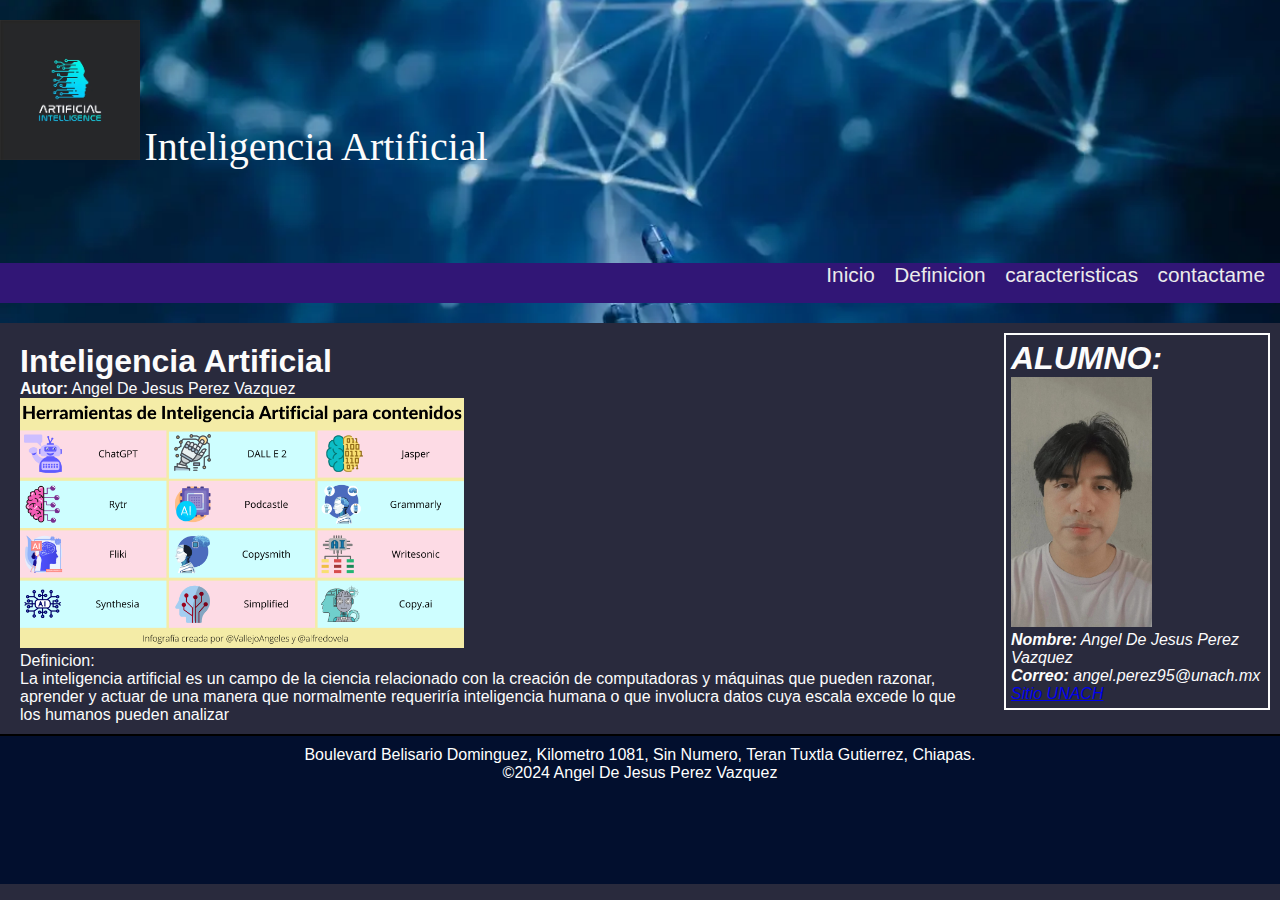
<file: index.html>
<!DOCTYPE html>
<html lang="en">
    <head>
        <meta charset="UTF-8">
        <meta name="viewport" content="width=device-width,initial-scale=1.0">
        <link rel="stylesheet" href="css/style.css">
        <title>Inteligencia Artificial</title>
    </head>
    <body>
        <header> <!--encabezado-->
            <div id="Inteligencia Artificial">
                 <img src="imagenes/logo.png" alt="mi logo" id="logo"/>
                 <h1>Inteligencia Artificial</h1>
            </div>
            <nav> <!--menu-->
                <ul>
                    <li><a href="index.html">Inicio</a></li>
                    <li><a href="definicion.html">Definicion</a></li>
                    <li><a href="caracteristicas.html">caracteristicas</a></li>
                    <li><a href="contactame.html">contactame</a></li>
                </ul>
            </nav>
        </header>

        <article>
            <section>
                   <h1>Inteligencia Artificial</h1>
                   <p><strong>Autor:</strong> Angel De Jesus Perez Vazquez</p>
                   <div>
                    <img src="imagenes/contenido.jpg">
                    <p><span>Definicion:</span></p>
                   </div>
                   <p>
                    La inteligencia artificial es un campo de la ciencia relacionado con la creación de computadoras y máquinas que pueden razonar, 
                    aprender y actuar de una manera que normalmente requeriría inteligencia humana o que involucra datos cuya escala excede lo que los humanos 
                    pueden analizar
                   </p>
            </section>
            <aside>
                <h1>ALUMNO:</h1>
                <p id="alumnoperfil"><img src="imagenes/perfil.jpg" alt="perfil" /></p>
                <p><strong>Nombre:</strong> Angel De Jesus Perez Vazquez</p>
                <p><strong>Correo:</strong> angel.perez95@unach.mx</p>
                <p><a href="https://www.unach.mx/">Sitio UNACH</a></p>
            </aside>
        </article>
        <footer> <!--pie de pagina-->
            <p>Boulevard Belisario Dominguez, Kilometro 1081, Sin Numero, Teran Tuxtla Gutierrez, Chiapas.</p>
            <p>&copy;2024 Angel De Jesus Perez Vazquez<p></p>
        </footer>
    </body>
</html>
</file>
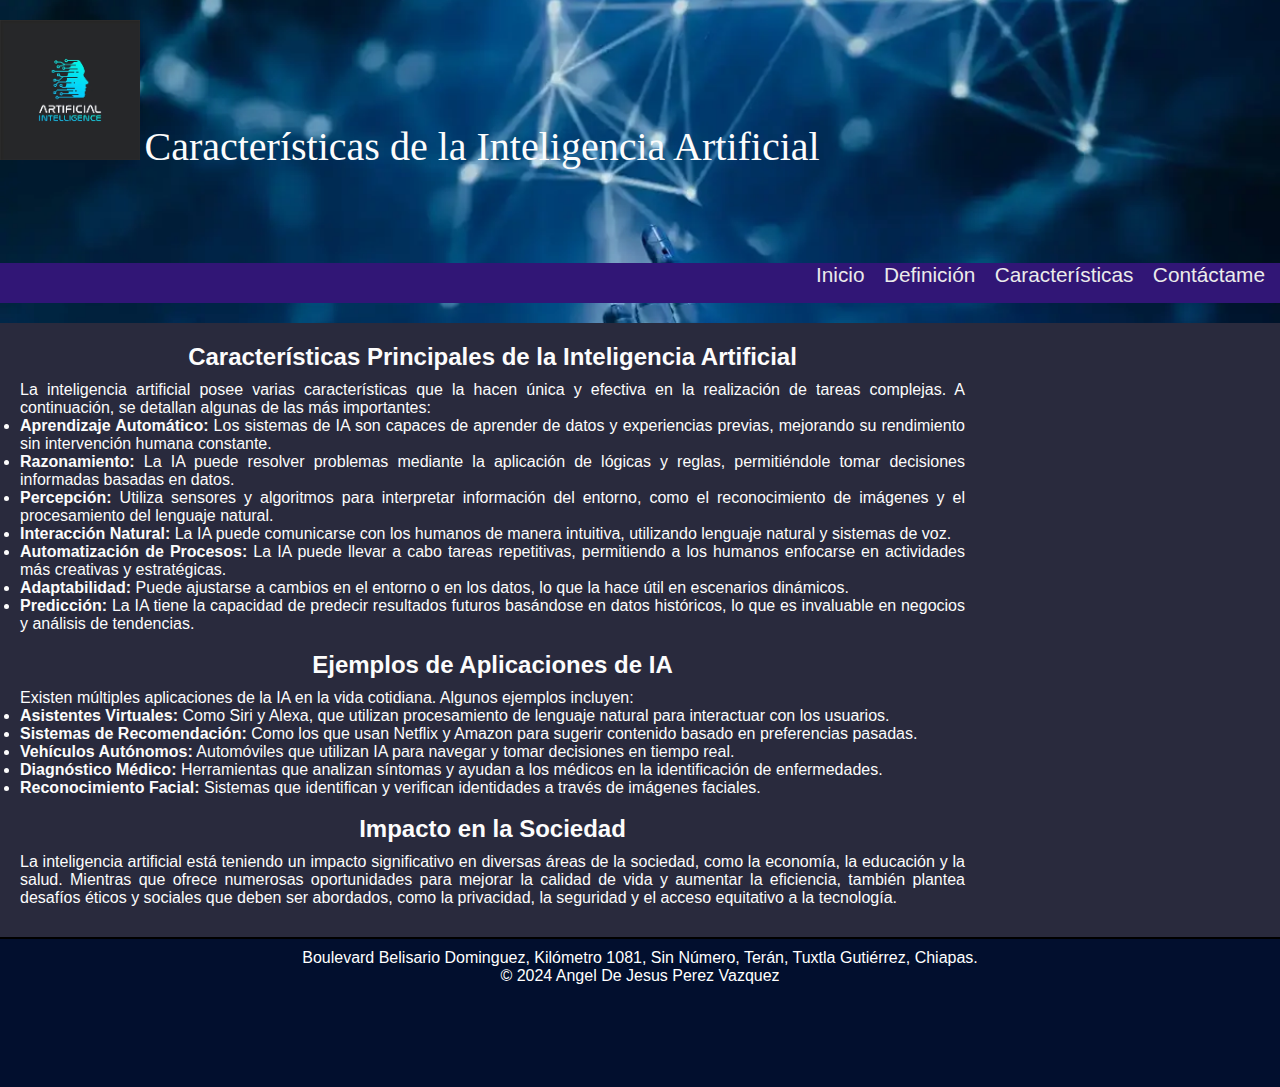
<file: caracteristicas.html>
<!DOCTYPE html>
<html lang="en">
<head>
    <meta charset="UTF-8">
    <meta name="viewport" content="width=device-width, initial-scale=1.0">
    <link rel="stylesheet" href="css/style.css">
    <title>Características de la Inteligencia Artificial</title>
    <style>
        section {
            text-align: justify; 
            margin-bottom: 20px; 
        }
        h2 {
            text-align: center; 
            margin-bottom: 10px; 
        }
    </style>
</head>
<body>
    <header>
        <div id="InteligenciaArtificial">
            <img src="imagenes/logo.png" alt="Logo" id="logo"/>
            <h1>Características de la Inteligencia Artificial</h1>
        </div>
        <nav>
            <ul>
                <li><a href="index.html">Inicio</a></li>
                <li><a href="definicion.html">Definición</a></li>
                <li><a href="caracteristicas.html">Características</a></li>
                <li><a href="contactame.html">Contáctame</a></li>
            </ul>
        </nav>
    </header>

    <article>
        <section>
            <h2>Características Principales de la Inteligencia Artificial</h2>
            <p>
                La inteligencia artificial posee varias características que la hacen única y efectiva en la realización de tareas complejas. A continuación, se detallan algunas de las más importantes:
            </p>
            <ul>
                <li><strong>Aprendizaje Automático:</strong> Los sistemas de IA son capaces de aprender de datos y experiencias previas, mejorando su rendimiento sin intervención humana constante.</li>
                <li><strong>Razonamiento:</strong> La IA puede resolver problemas mediante la aplicación de lógicas y reglas, permitiéndole tomar decisiones informadas basadas en datos.</li>
                <li><strong>Percepción:</strong> Utiliza sensores y algoritmos para interpretar información del entorno, como el reconocimiento de imágenes y el procesamiento del lenguaje natural.</li>
                <li><strong>Interacción Natural:</strong> La IA puede comunicarse con los humanos de manera intuitiva, utilizando lenguaje natural y sistemas de voz.</li>
                <li><strong>Automatización de Procesos:</strong> La IA puede llevar a cabo tareas repetitivas, permitiendo a los humanos enfocarse en actividades más creativas y estratégicas.</li>
                <li><strong>Adaptabilidad:</strong> Puede ajustarse a cambios en el entorno o en los datos, lo que la hace útil en escenarios dinámicos.</li>
                <li><strong>Predicción:</strong> La IA tiene la capacidad de predecir resultados futuros basándose en datos históricos, lo que es invaluable en negocios y análisis de tendencias.</li>
            </ul>
            <br>
            <h2>Ejemplos de Aplicaciones de IA</h2>
            <p>
                Existen múltiples aplicaciones de la IA en la vida cotidiana. Algunos ejemplos incluyen:
            </p>
            <ul>
                <li><strong>Asistentes Virtuales:</strong> Como Siri y Alexa, que utilizan procesamiento de lenguaje natural para interactuar con los usuarios.</li>
                <li><strong>Sistemas de Recomendación:</strong> Como los que usan Netflix y Amazon para sugerir contenido basado en preferencias pasadas.</li>
                <li><strong>Vehículos Autónomos:</strong> Automóviles que utilizan IA para navegar y tomar decisiones en tiempo real.</li>
                <li><strong>Diagnóstico Médico:</strong> Herramientas que analizan síntomas y ayudan a los médicos en la identificación de enfermedades.</li>
                <li><strong>Reconocimiento Facial:</strong> Sistemas que identifican y verifican identidades a través de imágenes faciales.</li>
            </ul>
            <br>
            <h2>Impacto en la Sociedad</h2>
            <p>
                La inteligencia artificial está teniendo un impacto significativo en diversas áreas de la sociedad, como la economía, la educación y la salud. Mientras que ofrece numerosas oportunidades para mejorar la calidad de vida y aumentar la eficiencia, también plantea desafíos éticos y sociales que deben ser abordados, como la privacidad, la seguridad y el acceso equitativo a la tecnología.
            </p>
        </section>
    </article>

    <footer>
        <p>Boulevard Belisario Dominguez, Kilómetro 1081, Sin Número, Terán, Tuxtla Gutiérrez, Chiapas.</p>
        <p>&copy; 2024 Angel De Jesus Perez Vazquez</p>
    </footer>
</body>
</html>
</file>
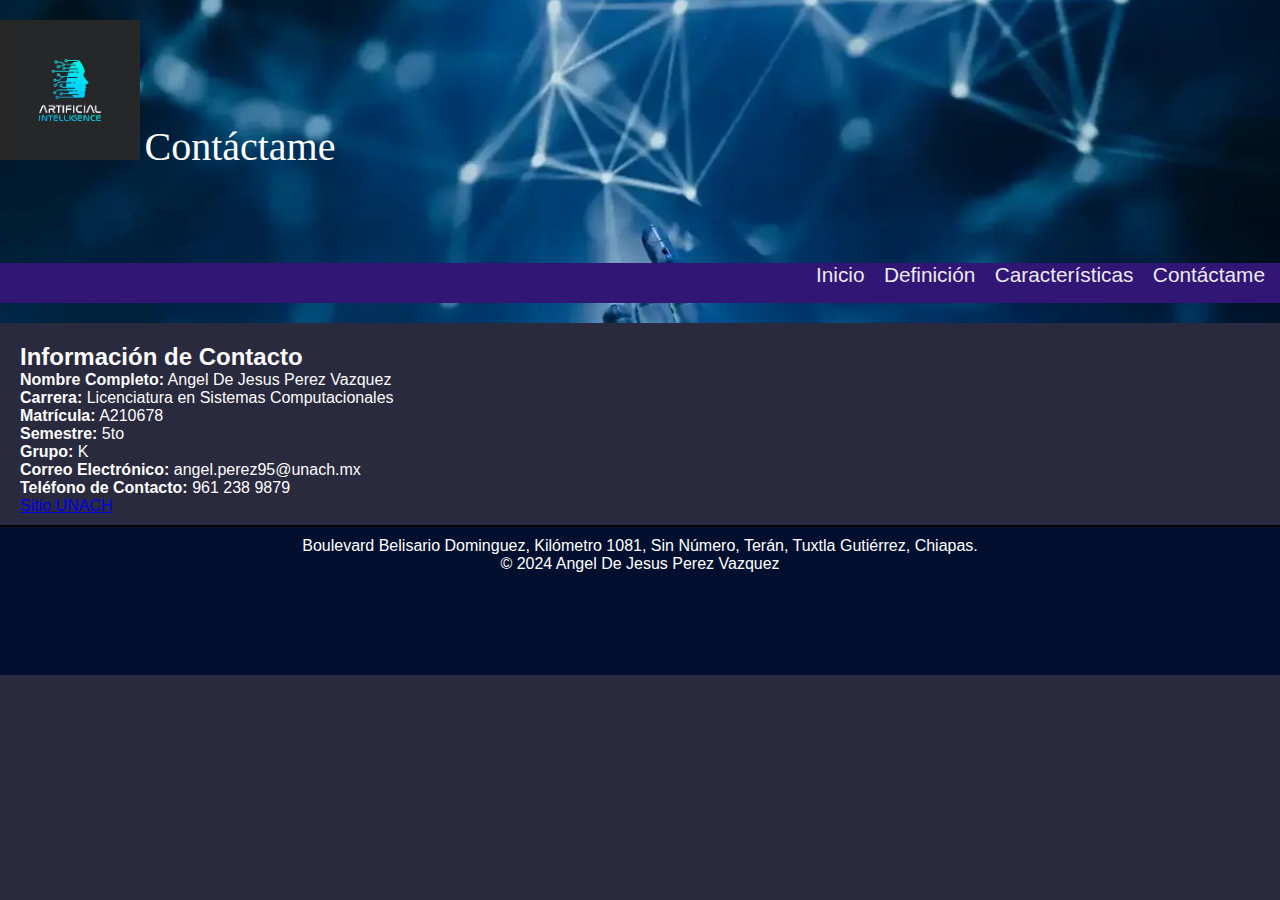
<file: contactame.html>
<!DOCTYPE html>
<html lang="en">
<head>
    <meta charset="UTF-8">
    <meta name="viewport" content="width=device-width, initial-scale=1.0">
    <link rel="stylesheet" href="css/style.css">
    <title>Contáctame</title>
</head>
<body>
    <header>
        <div id="InteligenciaArtificial">
            <img src="imagenes/logo.png" alt="Logo" id="logo"/>
            <h1>Contáctame</h1>
        </div>
        <nav>
            <ul>
                <li><a href="index.html">Inicio</a></li>
                <li><a href="definicion.html">Definición</a></li>
                <li><a href="caracteristicas.html">Características</a></li>
                <li><a href="contactame.html">Contáctame</a></li>
            </ul>
        </nav>
    </header>

    <article>
        <section>
            <h2>Información de Contacto</h2>
            <p><strong>Nombre Completo:</strong> Angel De Jesus Perez Vazquez</p>
            <p><strong>Carrera:</strong> Licenciatura en Sistemas Computacionales</p>
            <p><strong>Matrícula:</strong> A210678</p>
            <p><strong>Semestre:</strong> 5to</p>
            <p><strong>Grupo:</strong> K</p>
            <p><strong>Correo Electrónico:</strong> angel.perez95@unach.mx</p>
            <p><strong>Teléfono de Contacto:</strong> 961 238 9879</p>
            <p><a href="https://www.unach.mx/">Sitio UNACH</a></p>
        </section>
    </article>

    <footer>
        <p>Boulevard Belisario Dominguez, Kilómetro 1081, Sin Número, Terán, Tuxtla Gutiérrez, Chiapas.</p>
        <p>&copy; 2024 Angel De Jesus Perez Vazquez</p>
    </footer>
</body>
</html>
</file>
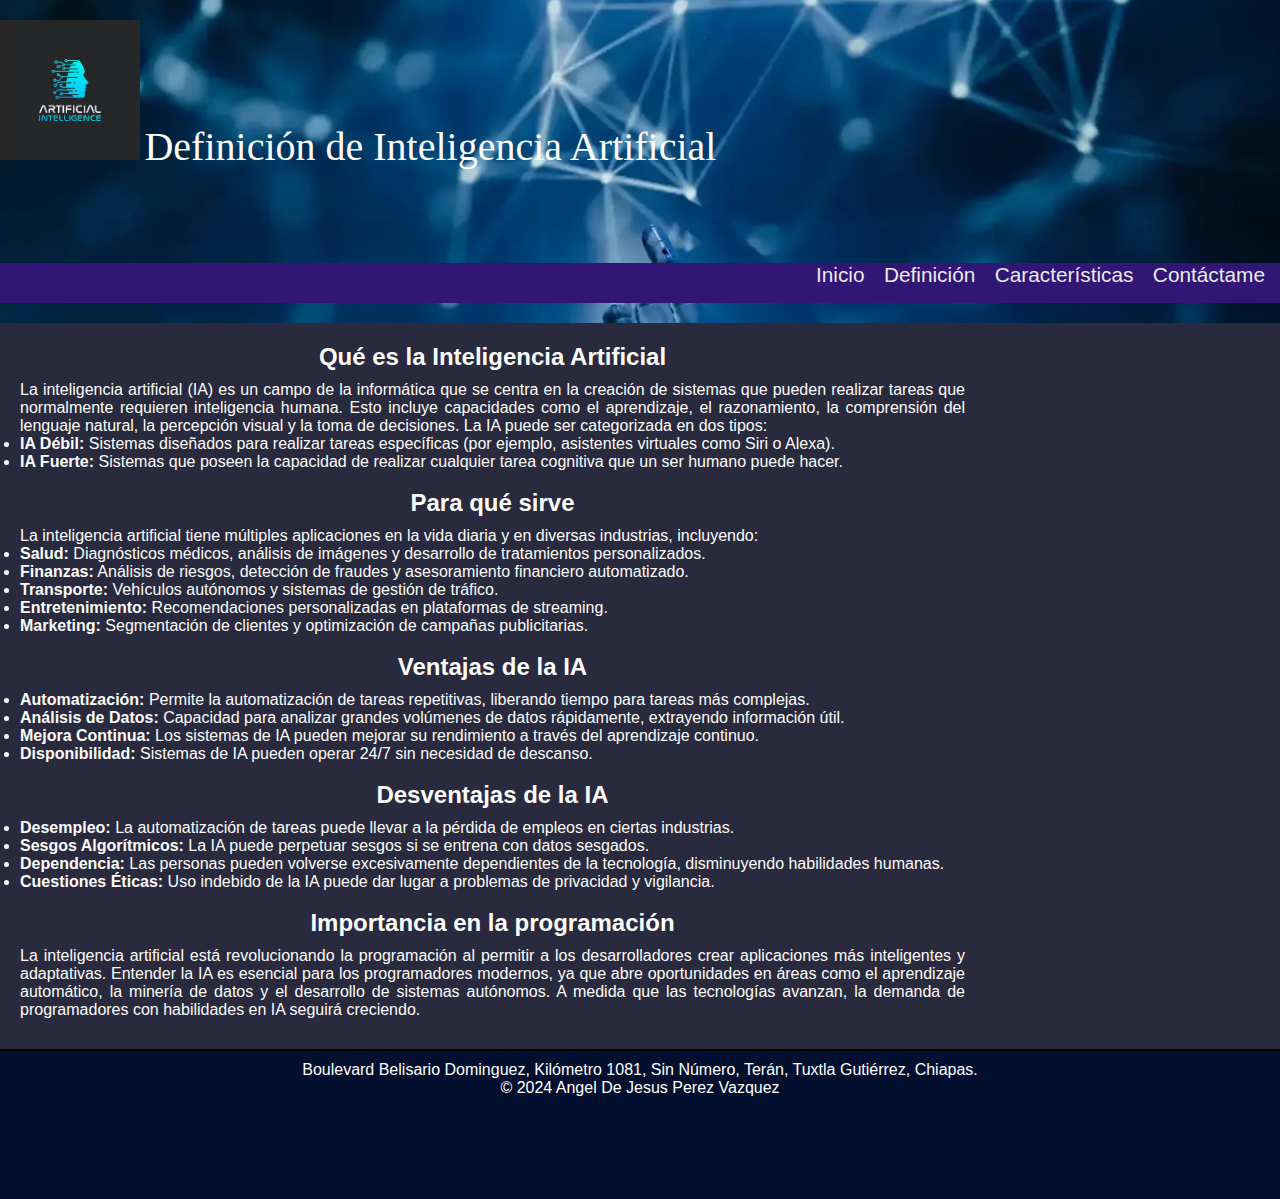
<file: definicion.html>
<!DOCTYPE html>
<html lang="en">
<head>
    <meta charset="UTF-8">
    <meta name="viewport" content="width=device-width, initial-scale=1.0">
    <link rel="stylesheet" href="css/style.css">
    <title>Definición de Inteligencia Artificial</title>
    <style>
        section {
            text-align: justify; 
            margin-bottom: 20px; 
        }
        h2 {
            text-align: center; 
            margin-bottom: 10px; 
        }
    </style>
</head>
<body>
    <header>
        <div id="InteligenciaArtificial">
            <img src="imagenes/logo.png" alt="Logo" id="logo"/>
            <h1>Definición de Inteligencia Artificial</h1>
        </div>
        <nav>
            <ul>
                <li><a href="index.html">Inicio</a></li>
                <li><a href="definicion.html">Definición</a></li>
                <li><a href="caracteristicas.html">Características</a></li>
                <li><a href="contactame.html">Contáctame</a></li>
            </ul>
        </nav>
    </header>

    <article>
        <section>
            <h2>Qué es la Inteligencia Artificial</h2>
            <p>
                La inteligencia artificial (IA) es un campo de la informática que se centra en la creación de sistemas que pueden realizar tareas que normalmente requieren inteligencia humana. Esto incluye capacidades como el aprendizaje, el razonamiento, la comprensión del lenguaje natural, la percepción visual y la toma de decisiones. La IA puede ser categorizada en dos tipos: 
            </p>
            <ul>
                <li><strong>IA Débil:</strong> Sistemas diseñados para realizar tareas específicas (por ejemplo, asistentes virtuales como Siri o Alexa).</li>
                <li><strong>IA Fuerte:</strong> Sistemas que poseen la capacidad de realizar cualquier tarea cognitiva que un ser humano puede hacer.</li>
            </ul>
            <br>
            <h2>Para qué sirve</h2>
            <p>
                La inteligencia artificial tiene múltiples aplicaciones en la vida diaria y en diversas industrias, incluyendo:
            </p>
            <ul>
                <li><strong>Salud:</strong> Diagnósticos médicos, análisis de imágenes y desarrollo de tratamientos personalizados.</li>
                <li><strong>Finanzas:</strong> Análisis de riesgos, detección de fraudes y asesoramiento financiero automatizado.</li>
                <li><strong>Transporte:</strong> Vehículos autónomos y sistemas de gestión de tráfico.</li>
                <li><strong>Entretenimiento:</strong> Recomendaciones personalizadas en plataformas de streaming.</li>
                <li><strong>Marketing:</strong> Segmentación de clientes y optimización de campañas publicitarias.</li>
            </ul>
            <br>
            <h2>Ventajas de la IA</h2>
            <ul>
                <li><strong>Automatización:</strong> Permite la automatización de tareas repetitivas, liberando tiempo para tareas más complejas.</li>
                <li><strong>Análisis de Datos:</strong> Capacidad para analizar grandes volúmenes de datos rápidamente, extrayendo información útil.</li>
                <li><strong>Mejora Continua:</strong> Los sistemas de IA pueden mejorar su rendimiento a través del aprendizaje continuo.</li>
                <li><strong>Disponibilidad:</strong> Sistemas de IA pueden operar 24/7 sin necesidad de descanso.</li>
            </ul>
             <br>
            <h2>Desventajas de la IA</h2>
            <ul>
                <li><strong>Desempleo:</strong> La automatización de tareas puede llevar a la pérdida de empleos en ciertas industrias.</li>
                <li><strong>Sesgos Algorítmicos:</strong> La IA puede perpetuar sesgos si se entrena con datos sesgados.</li>
                <li><strong>Dependencia:</strong> Las personas pueden volverse excesivamente dependientes de la tecnología, disminuyendo habilidades humanas.</li>
                <li><strong>Cuestiones Éticas:</strong> Uso indebido de la IA puede dar lugar a problemas de privacidad y vigilancia.</li>
            </ul>
            <br>
            <h2>Importancia en la programación</h2>
            <p>
                La inteligencia artificial está revolucionando la programación al permitir a los desarrolladores crear aplicaciones más inteligentes y adaptativas. Entender la IA es esencial para los programadores modernos, ya que abre oportunidades en áreas como el aprendizaje automático, la minería de datos y el desarrollo de sistemas autónomos. A medida que las tecnologías avanzan, la demanda de programadores con habilidades en IA seguirá creciendo.
            </p>
        </section>
    </article>

    <footer>
        <p>Boulevard Belisario Dominguez, Kilómetro 1081, Sin Número, Terán, Tuxtla Gutiérrez, Chiapas.</p>
        <p>&copy; 2024 Angel De Jesus Perez Vazquez</p>
    </footer>
</body>
</html>
</file>
<file: css/style.css>
* {
    margin: 0;
    padding: 0;
}

body {
    position: relative;
    background-color: rgb(41, 42, 61);
    font-family: 'Trebuchet MS', Arial, sans-serif;
    color: #fcfcfc;
}

header {
    background: url('../imagenes/banner.jpg') no-repeat center center;
    background-size: cover;
    padding: 20px 0; 
}

header h1 {
    font-family: 'Comic Sans MS';
    font-size: 2.5em;
    font-weight: normal;
}

#titulo {
    display: inline-block;
}

#logo, header h1 {
    display: inline-block;
    margin-bottom: 0;
    height: 140px;
}

nav {
    display: inline-block;
    width: 100%;
    height: 40px;
    text-align: right;
    background-color: rgb(49, 22, 118);
}

nav ul {
    list-style-type: none;
}

nav li {
    display: inline-block;
    margin-right: 15px;
}

nav a {
    font-family: 'Segoe UI', Tahoma, Geneva, Verdana, sans-serif;
    font-size: 1.3em;
    color: #ebebeb;
    padding-bottom: 3px;
    text-decoration: none;
}

nav a:hover {
    color: #3a93aa;
    border-bottom: 3px solid #000000;
}

img {
    height: 250px;
}

article {
    padding: 10px;
}

section {
    padding: 10px;
    margin-left: auto;
    margin-right: auto;
    float: left;
    width: 75%;
}

aside {
    padding: 5px;
    font-style: italic;
    float: right;
    width: 20%; 
    border: 2px solid;
}

footer {
    clear: both; 
    position: relative;
    width: 100%;
    height: 150px;
    box-sizing: border-box;
    border-top: 2px solid #000;
    background-color: #020f2e;
    color:white;
    text-align: center;
    padding-top: 10px;
}
</file>
